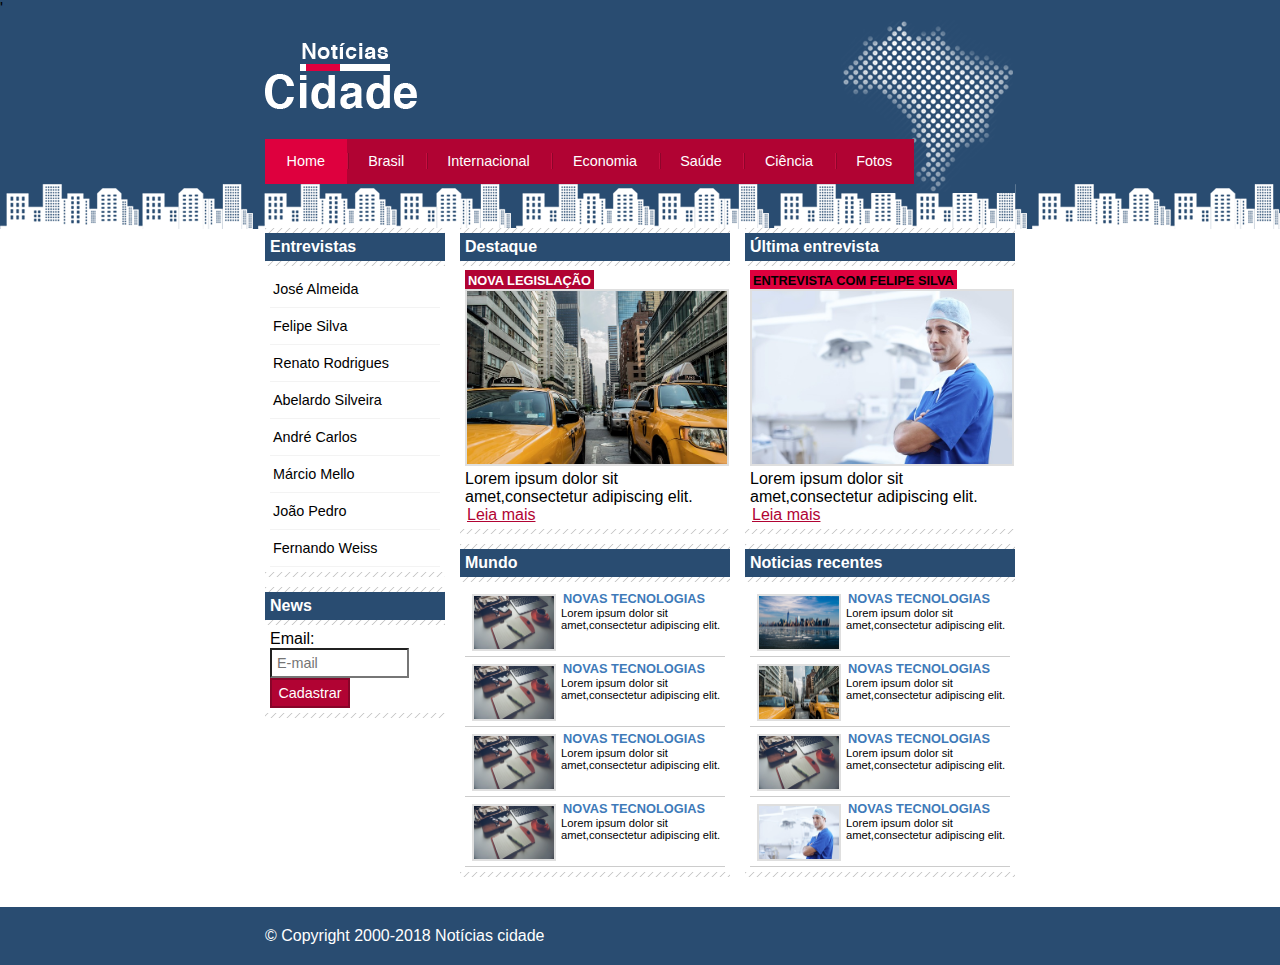
<file: index.html>
<!DOCTYPE html>
<html>
<head>
		<title>Notícias cidade - Seu site de notícias</title>
		<meta charset="utf-8">

		<!-- Estilo customizado -->
		<link rel="stylesheet" type="text/css" href="estilo.css">'

</head>

<body id="tres-colunas" class="home">
	<!-- inicio container --> 
	<!-- inicio/topo -->
	<div id="container">
		<div id="topo">
			<h1 class="logo">Notícias cidade</h1>
			<ul id="navegacao">
				<li class="primeiro"><a id="home" href="index.html">Home</a></li>
				<li><a id="brasil" href="brasil.html">Brasil</a></li>
				<li><a id="internacional" href="internacional.html">Internacional</a></li>
				<li><a id="economia" href="economia.html">Economia</a></li>
				<li><a id="saude" href="saude.html">Saúde</a></li>
				<li><a id="ciencia" href="ciencia.html">Ciência</a></li>
				<li><a id="fotos" href="fotos.html">Fotos</a></li>
			</ul>
	</div><!-- fim/top -->	
	
	<!-- inicio/conteudo -->
	<div id="conteudo">
		
		<div id="primario">
			<div class="caixa destaque">
				<h2>Destaque</h2>
				<div class="caixa-conteudo">
					<h3>Nova legislação</h3>
					<img src="taxi.jpg" width="100%">
					<p>
						Lorem ipsum dolor sit amet,consectetur adipiscing elit.
					</p>
					<a href="nova-legislacao.html">Leia mais</a>

				</div>
			</div>


			<div class="caixa">
				<h2>Mundo</h2>
				<div class="caixa-conteudo">
					<ul id="lista-noticias">
						<li>
							<a href="">
								<img src="tecnologia.jpg" width="80">
								<h3>Novas Tecnologias</h3>
								<p>Lorem ipsum dolor sit amet,consectetur adipiscing elit.</p>
							</a>
						</li>

						<li>
							<a href="">
								<img src="tecnologia.jpg" width="80">
								<h3>Novas Tecnologias</h3>
								<p>Lorem ipsum dolor sit amet,consectetur adipiscing elit.</p>
							</a>
						</li>
						<li>
							<a href="">
								<img src="tecnologia.jpg" width="80">
								<h3>Novas Tecnologias</h3>
								<p>Lorem ipsum dolor sit amet,consectetur adipiscing elit.</p>
							</a>
						</li>
						<li>
							<a href="">
								<img src="tecnologia.jpg" width="80">
								<h3>Novas Tecnologias</h3>
								<p>Lorem ipsum dolor sit amet,consectetur adipiscing elit.</p>
							</a>
						</li>
						

					</ul>

				</div>
			</div>
		</div>
		<div id="secundario">
			
			<div class="caixa entrevista">
				<h2>Última entrevista</h2>
				<div class="caixa-conteudo">
					<h3>Entrevista com Felipe Silva</h3>
					<img src="doutor.jpg" width="100%">
					<p>
						Lorem ipsum dolor sit amet,consectetur adipiscing elit.
					</p>
					<a href="">Leia mais</a>

				</div>
			</div>


			<div class="caixa">
				<h2>Noticias recentes</h2>
				<div class="caixa-conteudo">
					<ul id="lista-noticias">
						<li>
							<a href="">
								<img src="cidade.jpg" width="80">
								<h3>Novas Tecnologias</h3>
								<p>Lorem ipsum dolor sit amet,consectetur adipiscing elit.</p>
							</a>
						</li>

						<li>
							<a href="">
								<img src="taxi.jpg" width="80">
								<h3>Novas Tecnologias</h3>
								<p>Lorem ipsum dolor sit amet,consectetur adipiscing elit.</p>
							</a>
						</li>
						<li>
							<a href="">
								<img src="tecnologia.jpg" width="80">
								<h3>Novas Tecnologias</h3>
								<p>Lorem ipsum dolor sit amet,consectetur adipiscing elit.</p>
							</a>
						</li>
						<li>
							<a href="">
								<img src="doutor.jpg" width="80">
								<h3>Novas Tecnologias</h3>
								<p>Lorem ipsum dolor sit amet,consectetur adipiscing elit.</p>
							</a>
						</li>
						

					</ul>

				</div>
			</div>
		</div>
		
		<!-- Inicio lateral -->
		<div id="lateral">
			<div class="caixa">
				<h2>Entrevistas</h2>
				<div class="caixa-conteudo">
					<ul>
						<li><a href="">José Almeida</a></li>
						<li><a href="">Felipe Silva</a></li>
						<li><a href="">Renato Rodrigues</a></li>
						<li><a href="">Abelardo Silveira</a></li>
						<li><a href="">André Carlos</a></li>
						<li><a href="">Márcio Mello</a></li>
						<li><a href="">João Pedro</a></li>
						<li><a href="">Fernando Weiss</a></li>					
					</ul>					
				</div>
			</div>


			<div class="caixa">
				<h2>News</h2>
				<div class="caixa-conteudo">
					<form>
						<div>
							<label for="email">Email:</label>
							<input type="text" name="email" placeholder="E-mail">
						</div>
						<div>
							<input class="submit" type="submit" value="Cadastrar">
						</div>
					</form>
										
				</div>
			</div>


		</div><!-- fim/lateral -->

	</div><!-- fim/conteudo -->

		</div><!-- fim container -->			
		</div>
			
			<div id="container-rodape" style="clear:both;">
			<dir id="rodape"> 
				&copy; Copyright 2000-2018 Notícias cidade
			</dir>	


	</div>





</body>
</html>
</file>
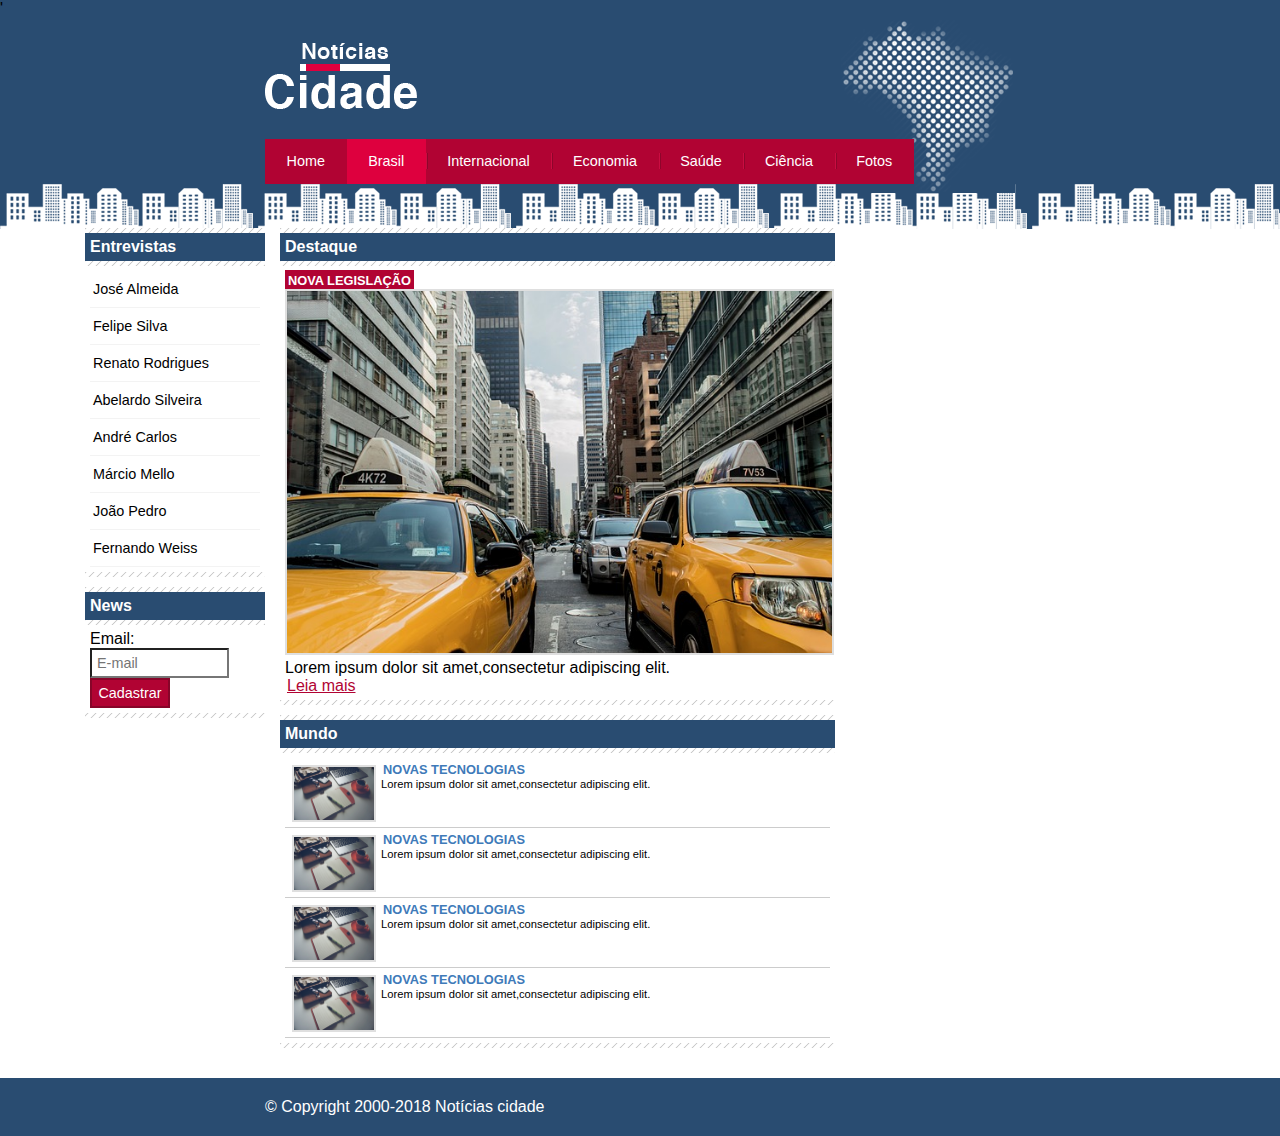
<file: brasil.html>
<!DOCTYPE html>
<html>
<head>
		<title>Notícias cidade - Seu site de notícias</title>
		<meta charset="utf-8">

		<!-- Estilo customizado -->
		<link rel="stylesheet" type="text/css" href="estilo.css">'

</head>

<body id="duas-colunas" class="brasil">
	<!-- inicio container --> 
	<!-- inicio/topo -->
	<div id="container">
		<div id="topo">
			<h1 class="logo">Notícias cidade</h1>
			<ul id="navegacao">
				<li class="primeiro"><a id="home" href="index.html">Home</a></li>
				<li><a id="brasil" href="brasil.html">Brasil</a></li>
				<li><a id="internacional" href="internacional.html">Internacional</a></li>
				<li><a id="economia" href="economia.html">Economia</a></li>
				<li><a id="saude" href="saude.html">Saúde</a></li>
				<li><a id="ciencia" href="ciencia.html">Ciência</a></li>
				<li><a id="fotos" href="fotos.html">Fotos</a></li>
			</ul>
	</div><!-- fim/top -->	
	
	<!-- inicio/conteudo -->
	<div id="conteudo">
		
		<div id="primario">
			<div class="caixa destaque">
				<h2>Destaque</h2>
				<div class="caixa-conteudo">
					<h3>Nova legislação</h3>
					<img src="taxi.jpg" width="100%">
					<p>
						Lorem ipsum dolor sit amet,consectetur adipiscing elit.
					</p>
					<a href="">Leia mais</a>

				</div>
			</div>


			<div class="caixa">
				<h2>Mundo</h2>
				<div class="caixa-conteudo">
					<ul id="lista-noticias">
						<li>
							<a href="">
								<img src="tecnologia.jpg" width="80">
								<h3>Novas Tecnologias</h3>
								<p>Lorem ipsum dolor sit amet,consectetur adipiscing elit.</p>
							</a>
						</li>

						<li>
							<a href="">
								<img src="tecnologia.jpg" width="80">
								<h3>Novas Tecnologias</h3>
								<p>Lorem ipsum dolor sit amet,consectetur adipiscing elit.</p>
							</a>
						</li>
						<li>
							<a href="">
								<img src="tecnologia.jpg" width="80">
								<h3>Novas Tecnologias</h3>
								<p>Lorem ipsum dolor sit amet,consectetur adipiscing elit.</p>
							</a>
						</li>
						<li>
							<a href="">
								<img src="tecnologia.jpg" width="80">
								<h3>Novas Tecnologias</h3>
								<p>Lorem ipsum dolor sit amet,consectetur adipiscing elit.</p>
							</a>
						</li>
						

					</ul>

				</div>
			</div>
		</div>
	
		
		<!-- Inicio lateral -->
		<div id="lateral">
			<div class="caixa">
				<h2>Entrevistas</h2>
				<div class="caixa-conteudo">
					<ul>
						<li><a href="">José Almeida</a></li>
						<li><a href="">Felipe Silva</a></li>
						<li><a href="">Renato Rodrigues</a></li>
						<li><a href="">Abelardo Silveira</a></li>
						<li><a href="">André Carlos</a></li>
						<li><a href="">Márcio Mello</a></li>
						<li><a href="">João Pedro</a></li>
						<li><a href="">Fernando Weiss</a></li>					
					</ul>					
				</div>
			</div>


			<div class="caixa">
				<h2>News</h2>
				<div class="caixa-conteudo">
					<form>
						<div>
							<label for="email">Email:</label>
							<input type="text" name="email" placeholder="E-mail">
						</div>
						<div>
							<input class="submit" type="submit" value="Cadastrar">
						</div>
					</form>
										
				</div>
			</div>


		</div><!-- fim/lateral -->

	</div><!-- fim/conteudo -->

		</div><!-- fim container -->			
		</div>
			
			<div id="container-rodape" style="clear:both;">
			<dir id="rodape"> 
				&copy; Copyright 2000-2018 Notícias cidade
			</dir>	


	</div>





</body>
</html>
</file>
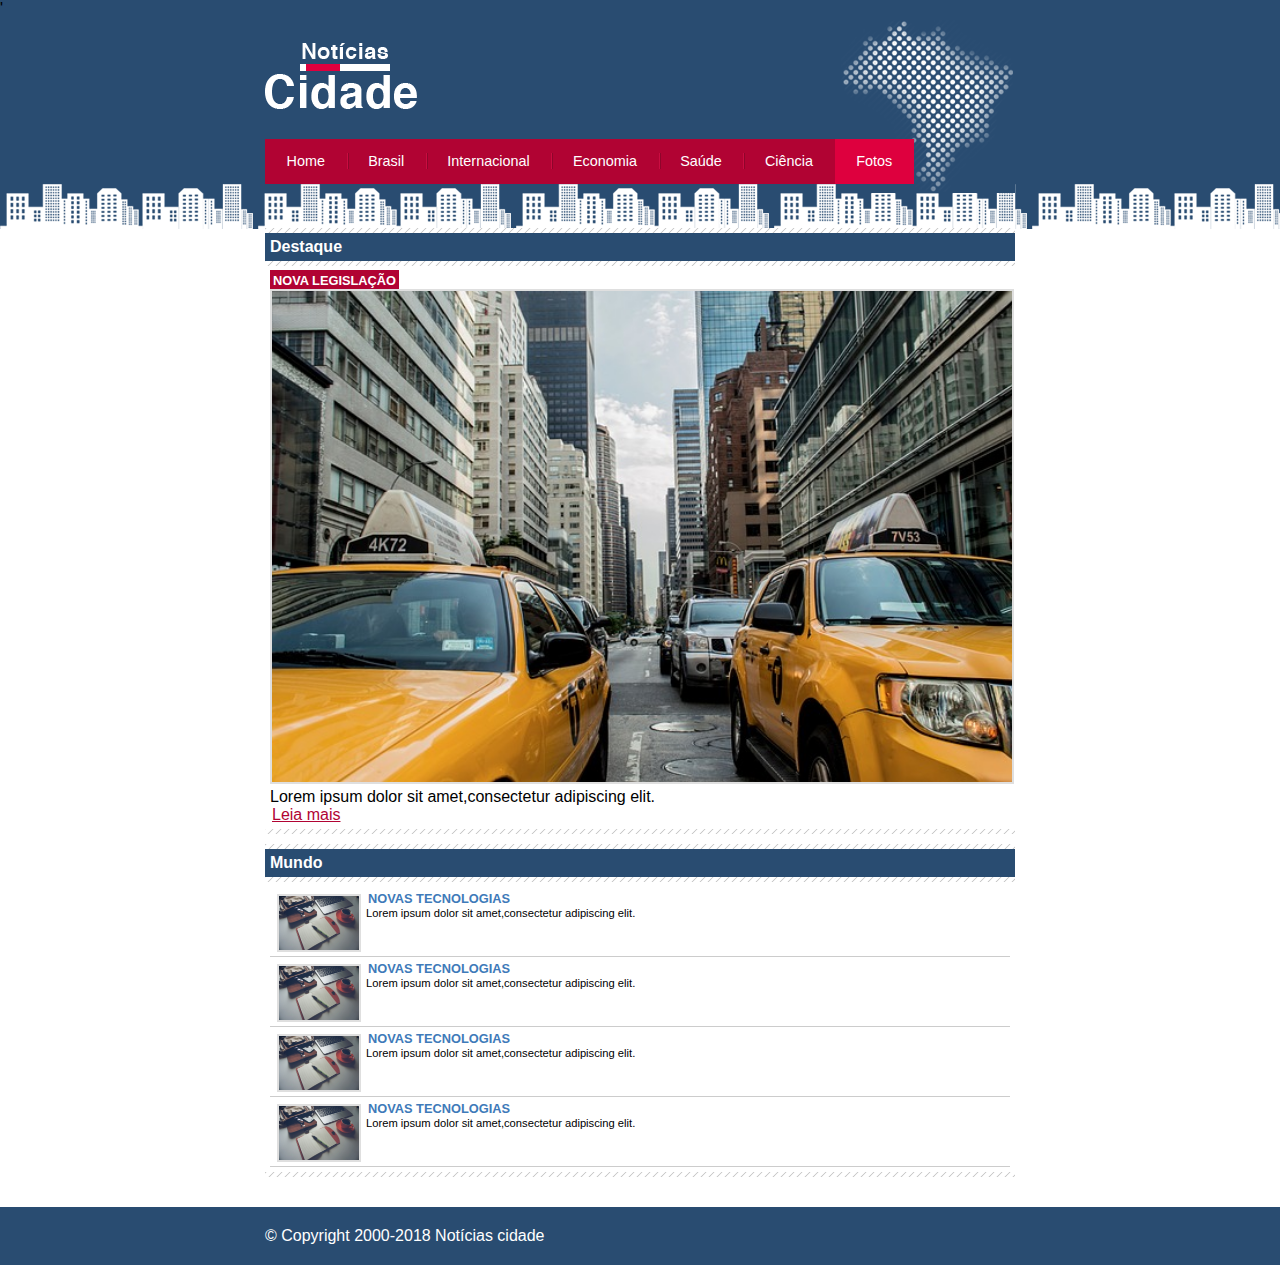
<file: fotos.html>
<!DOCTYPE html>
<html>
<head>
		<title>Notícias cidade - Seu site de notícias</title>
		<meta charset="utf-8">

		<!-- Estilo customizado -->
		<link rel="stylesheet" type="text/css" href="estilo.css">'

</head>

<body id="uma-colunas" class="fotos">
	<!-- inicio container --> 
	<!-- inicio/topo -->
	<div id="container">
		<div id="topo">
			<h1 class="logo">Notícias cidade</h1>
			<ul id="navegacao">
				<li class="primeiro"><a id="home" href="index.html">Home</a></li>
				<li><a id="brasil" href="brasil.html">Brasil</a></li>
				<li><a id="internacional" href="internacional.html">Internacional</a></li>
				<li><a id="economia" href="economia.html">Economia</a></li>
				<li><a id="saude" href="saude.html">Saúde</a></li>
				<li><a id="ciencia" href="ciencia.html">Ciência</a></li>
				<li><a id="fotos" href="fotos.html">Fotos</a></li>
			</ul>
	</div><!-- fim/top -->	
	
	<!-- inicio/conteudo -->
	<div id="conteudo">
		
		<div id="primario">
			<div class="caixa destaque">
				<h2>Destaque</h2>
				<div class="caixa-conteudo">
					<h3>Nova legislação</h3>
					<img src="taxi.jpg" width="100%">
					<p>
						Lorem ipsum dolor sit amet,consectetur adipiscing elit.
					</p>
					<a href="">Leia mais</a>

				</div>
			</div>


			<div class="caixa">
				<h2>Mundo</h2>
				<div class="caixa-conteudo">
					<ul id="lista-noticias">
						<li>
							<a href="">
								<img src="tecnologia.jpg" width="80">
								<h3>Novas Tecnologias</h3>
								<p>Lorem ipsum dolor sit amet,consectetur adipiscing elit.</p>
							</a>
						</li>

						<li>
							<a href="">
								<img src="tecnologia.jpg" width="80">
								<h3>Novas Tecnologias</h3>
								<p>Lorem ipsum dolor sit amet,consectetur adipiscing elit.</p>
							</a>
						</li>
						<li>
							<a href="">
								<img src="tecnologia.jpg" width="80">
								<h3>Novas Tecnologias</h3>
								<p>Lorem ipsum dolor sit amet,consectetur adipiscing elit.</p>
							</a>
						</li>
						<li>
							<a href="">
								<img src="tecnologia.jpg" width="80">
								<h3>Novas Tecnologias</h3>
								<p>Lorem ipsum dolor sit amet,consectetur adipiscing elit.</p>
							</a>
						</li>
						

					</ul>

				</div>
			</div>
		</div>
	
		
	
		

	</div><!-- fim/conteudo -->

		</div><!-- fim container -->			
		</div>
			
			<div id="container-rodape" style="clear:both;">
			<dir id="rodape"> 
				&copy; Copyright 2000-2018 Notícias cidade
			</dir>	


	</div>





</body>
</html>
</file>
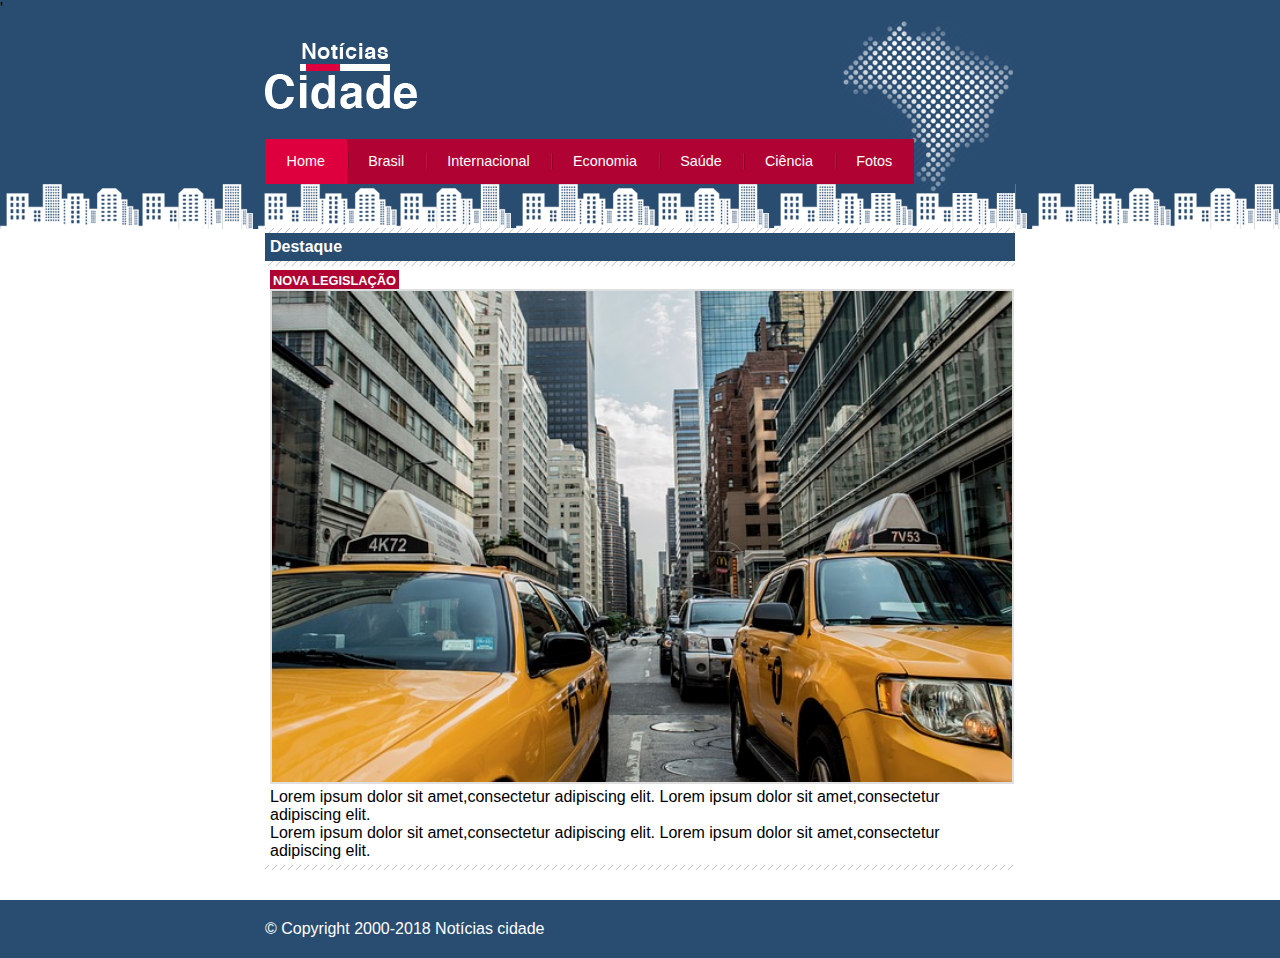
<file: nova-legistacao.html>
<!DOCTYPE html>
<html>
<head>
		<title>Notícias cidade - Seu site de notícias</title>
		<meta charset="utf-8">

		<!-- Estilo customizado -->
		<link rel="stylesheet" type="text/css" href="estilo.css">'

</head>

<body id="uma-colunas" class="home">
	<!-- inicio container --> 
	<!-- inicio/topo -->
	<div id="container">
		<div id="topo">
			<h1 class="logo">Notícias cidade</h1>
			<ul id="navegacao">
				<li class="primeiro"><a id="home" href="index.html">Home</a></li>
				<li><a id="brasil" href="brasil.html">Brasil</a></li>
				<li><a id="internacional" href="internacional.html">Internacional</a></li>
				<li><a id="economia" href="economia.html">Economia</a></li>
				<li><a id="saude" href="saude.html">Saúde</a></li>
				<li><a id="ciencia" href="ciencia.html">Ciência</a></li>
				<li><a id="fotos" href="fotos.html">Fotos</a></li>
			</ul>
	</div><!-- fim/top -->	
	
	<!-- inicio/conteudo -->
	<div id="conteudo">		
		<div id="primario">
			<div class="caixa destaque">
				<h2>Destaque</h2>
				<div class="caixa-conteudo">
					<h3>Nova legislação</h3>
					<img src="taxi.jpg" width="100%">
					<p>
						Lorem ipsum dolor sit amet,consectetur adipiscing elit.
						Lorem ipsum dolor sit amet,consectetur adipiscing elit.
					</p>
					<p>
						Lorem ipsum dolor sit amet,consectetur adipiscing elit.
						Lorem ipsum dolor sit amet,consectetur adipiscing elit.
					</p>
				</div>
			</div>
		</div>
	</div><!-- fim/conteudo -->

		</div><!-- fim container -->			
		</div>			
			<div id="container-rodape" style="clear:both;">
			<dir id="rodape"> 
				&copy; Copyright 2000-2018 Notícias cidade
			</dir>
	</div>
</body>
</html>
</file>
<file: estilo.css>
/* Estrutura do site */

* {
	margin: 0;
	padding: 0;
}

body {
	font-family: "Trebuchet MS", Helvitica, sans-serif;
	background: #fff url(fundo.png) repeat-x;
}

#container {
	width: 750px;
	margin: 0 auto;
	}

#topo {
	height: 150px;
	background: url(detalhe-topo.png) no-repeat right top;
	padding-top: 25px;
}

.logo {
	width: 152px;
	height: 66px;
	background: url(logo.png) no-repeat center;
	text-indent: -3000px;
}

/* Barra de navegação */
a:link, a:visited {
	color: #b10333;
	padding: 2px;
}

a:hover {
	color: #e50040;
}


ul {
	margin: 0;
	padding: 0;
	list-style: none;
}

#topo ul {
	margin-top: 30px;
	background: #b10333;
	float: left;
}

#topo ul li {
	float: left;
}

#topo ul a {
	font-size: 0.9em;
	display: block;
	padding: 0.5em 1.5em;
	line-height: 2.1em;
	text-decoration: none;
	color: #fff;
	background: url(divisor.png) no-repeat left center;
}

#topo ul .primeiro a {
	background: none;
}

#topo ul a:hover {
	color: #69001d;
}

body.home #navegacao a#home,
body.brasil #navegacao a#brasil,
body.internacional #navegacao a#internacional,
body.economia #navegacao a#economia,
body.saude #navegacao a#saude,
body.ciencia #navegacao a#ciencia,
body.fotos #navegacao a#fotos
{
	color: #fff;
	background: #de003e;
	cursor: text;
}

/* configura layout de três colunas */
#conteudo {
	background: #f5f5f5;
	margin-top: 25px;
}
#lateral {
	width: 180px;
	float: left;
	margin: 0 0 20px -750px;
}

#primario {
	width: 270px;
	float: left;
	margin: 0 0 20px 15px;
}

#tres-colunas #primario {
	width: 270px;
	float: left;
	margin: 0 0 20px 195px;
}

#duas-colunas #primario {
	width: 555px;
}
#uma-colunas #primario {
	width: 750px;
	margin: 0 0 20px 0;
}

#secundario {
	width: 270px;
	float: left;
	margin: 0 0 20px 15px;
}

/* Caixa */
.caixa {
	margin: 10px 0;
	padding: 5px 0 5px 0;
	background: #f3f3f3 url(fundo-caixa.png);
}

h2 {
	font-size: 1em;
	background: #294c71;
	color: #fff;
	padding: 5px;
}

.caixa-conteudo {
	background: #fff;
	padding: 5px;
	margin-top: 5px;

}

/* Formatar menus laterais */

#lateral ul a {
	font-size: 0.9em;
	padding: 3px;
	display: block;
	line-height: 30px;
	color: #000;
	text-decoration: none;
	border-bottom: 1px solid #f3f3f3;
}

#lateral ul a:hover {
	background: #f9f9f9 url(marcador.png) no-repeat left center;
	color: #a1a1a1;
	padding-left: 20px;
}

/* Formatando formularios*/

label {
	display: block;
	cursor: pointer;
}

input {
	padding: 5px;
	width: 125px;
	font-size: 0.9em;
	background-color: #fff;
}

input.submit {
	width: 80px;
	color: #fff;
	background-color: #b10333;
	border: 2px solid #870529;
}

/* Formatando imagens */
img {
	border: 2px solid #dfdfdf;
}

/* Formatando cabeçalhos */
h3 {
	text-transform: uppercase;
	display: inline;
	font-size: 0.8em;
	padding: 3px;
}

.destaque h3 {
	background: #b10333;
	color: #fff
}

.entrevista h3 {
	background: #de003e;
}

/* Formatando lista de noticias*/
#lista-noticias li {
	padding: 2px;
	border-bottom: 1px solid #ccc;
	height: 65px;
}

#lista-noticias li a img {
	float: left;
	margin: 5px;
}

#lista-noticias li a  {
	text-decoration: none;
}

#lista-noticias li a h3 {
	font-size: 0.8em;
	padding: 0;
	color: #3e7ab9;
}

#lista-noticias li a p {
	font-size: 0.7em;
	color: #000;
}

#lista-noticias li:hover {
	background: #eee;
}


/* rodape */
#container-rodape {
	background: #294c71;
	padding: 20px;
 }

 #rodape {
 	width: 750px;
 	margin: 0 auto;
 	color: #fff;
 }
</file>
